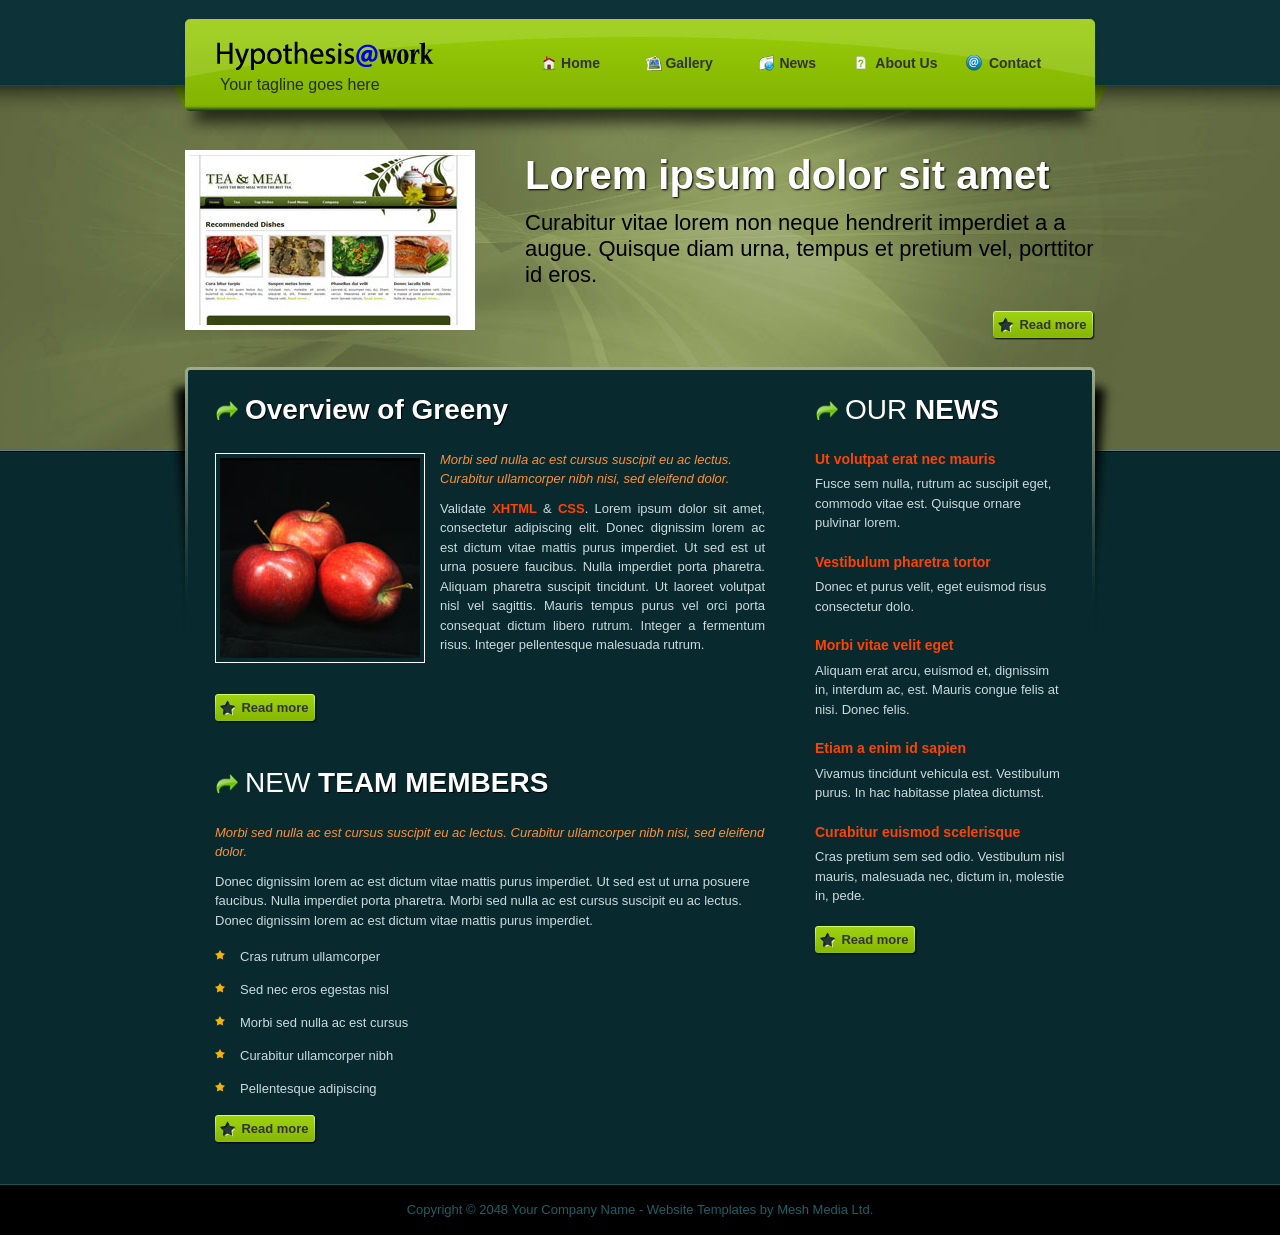
<file: about.html>
<!DOCTYPE html PUBLIC "-//W3C//DTD XHTML 1.0 Transitional//EN" "http://www.w3.org/TR/xhtml1/DTD/xhtml1-transitional.dtd">
<html xmlns="http://www.w3.org/1999/xhtml">
<head>
<meta http-equiv="Content-Type" content="text/html; charset=utf-8" />
<title>About Greeny Template</title>
<meta name="keywords" content="free css templates, about, greeny, CSS, HTML" />
<meta name="description" content="About Greeny - free CSS template" />
<link href="style.css" rel="stylesheet" type="text/css" />

</head>
<body>

<div id="header_wrapper">
	<div id="header">
    	
        <div id="site_title">
            <a href="index.html"><img src="images/hypothesis.png" alt="logo" /><span>Your tagline goes here</span></a>
        </div> <!-- end of site_title -->

        <div id="menu">
            <ul>
                 <li class="home"><a href="index.html">Home</a></li>
                <li class="gallery"><a href="gallery.html">Gallery</a></li>
                <li class="news"><a href="news.html">News</a></li>
                <li class="about"><a href="about.html">About Us</a></li>
                <li class="contact"><a href="contact.html">Contact</a></li>
            </ul>    	
        </div> <!-- end of menu -->

        <div class="cleaner"></div>
        
	</div> <!-- end of header -->
</div> <!-- end of header_wrapper -->

<div id="banner_wrapper">
	<div id="banner">
    
    	<img src="images/image_01.jpg" alt="image" />
    
        <h1>Lorem ipsum dolor sit amet</h1>
        <p>Curabitur vitae lorem non neque hendrerit imperdiet a a augue. Quisque diam urna, tempus et pretium vel, porttitor id eros. </p>
        <div class="button image_fr"><a href="#">Read more</a></div>
        
    </div>	<!-- end of banner -->
</div> <!-- end of banner_wrapper -->

<div id="content_wrapper">
	<div id="content">
    
    		<div class="col_w550 float_l">
            	<h2 class="arrow"><span>Overview of Greeny</span></h2>
                <div class="image_wrapper image_fl"><img src="images/image_05.jpg" alt="image" /></div>
                <p><em>Morbi sed nulla ac est cursus suscipit eu ac lectus. Curabitur  ullamcorper nibh nisi, sed eleifend dolor. </em></p>
                <p align="justify">Validate <a href="http://validator.w3.org/check?uri=referer" rel="nofollow"><strong>XHTML</strong></a> &amp; <a href="http://jigsaw.w3.org/css-validator/check/referer" rel="nofollow"><strong>CSS</strong></a>. Lorem ipsum dolor sit amet, consectetur adipiscing elit. Donec dignissim lorem ac est dictum vitae mattis purus imperdiet. Ut sed est ut urna posuere faucibus. Nulla imperdiet porta pharetra. Aliquam pharetra suscipit tincidunt. Ut laoreet volutpat nisl vel sagittis. Mauris tempus purus vel orci porta consequat dictum libero rutrum. Integer a fermentum risus. Integer pellentesque malesuada rutrum.</p>
                <p align="justify">&nbsp;</p>
              <div class="button"><a href="#">Read more</a></div>
                
                <div class="cleaner_h50"></div>
                
                <h2 class="arrow">NEW <span>TEAM MEMBERS</span></h2>
  	       		<p><em>Morbi sed nulla ac est cursus suscipit eu ac lectus. Curabitur  ullamcorper nibh nisi, sed eleifend dolor.</em></p>
                <p>Donec dignissim lorem ac est dictum vitae mattis purus imperdiet. Ut sed est ut urna posuere faucibus. Nulla imperdiet porta pharetra. Morbi sed nulla ac est cursus suscipit eu ac lectus.  Donec dignissim lorem ac est dictum vitae mattis purus imperdiet.</p>
                
                <ul class="tmo_list">
                  <li>Cras rutrum ullamcorper </li>
                    <li>Sed nec eros egestas nisl </li>
                    <li>Morbi sed nulla ac est cursus </li>
                    <li>Curabitur ullamcorper nibh </li>
                    <li>Pellentesque adipiscing </li>                        
</ul>
                <div class="cleaner"></div>
                <div class="button"><a href="#">Read more</a></div>
            </div>
    
    		<div class="col_w250 col_last">
               	<h2 class="arrow">OUR <span>NEWS</span></h2>
                
                <div class="sb_news_box">
	                <h6><a href="#">Ut volutpat erat nec mauris</a></h6>
					Fusce sem nulla, rutrum ac suscipit eget, commodo vitae est.
                    Quisque ornare pulvinar lorem.
                        <div class="cleaner"></div>
            	</div>
                
                <div class="sb_news_box">
					<h6><a href="#">Vestibulum pharetra tortor</a></h6>
                        Donec et purus velit, eget euismod risus consectetur dolo.
                    <div class="cleaner"></div>
                </div>
                
                <div class="sb_news_box">
	                <h6><a href="#">Morbi vitae velit eget</a></h6>
					Aliquam erat arcu, euismod et, dignissim in, interdum ac, est. Mauris congue felis at nisi. Donec felis.
					<div class="cleaner"></div>
                </div>
                
                <div class="sb_news_box">
	                    <h6><a href="#">Etiam a enim id sapien</a></h6>
					Vivamus tincidunt vehicula est. Vestibulum purus. In hac habitasse platea dictumst.
					<div class="cleaner"></div>
                </div>
                
                <div class="sb_news_box">
	                    <h6><a href="#">Curabitur euismod scelerisque</a></h6>
                        Cras pretium sem sed odio. Vestibulum nisl mauris, malesuada nec, dictum in, molestie in, pede.
                    <div class="cleaner"></div>
                </div>
                
                <div class="button"><a href="#">Read more</a></div>
            </div>
            
            <div class="cleaner"></div>
    </div> <!-- end of content -->
</div> <!-- end of content -->

<div id="footer_wrapper">
	<div id="footer">
    
        Copyright © 2048 Your Company Name - 
       <a href="http://meshmedia.co.uk">Website Templates</a>        by <a href="http://www.meshmedia.co.uk" target="_parent">Mesh Media Ltd.</a>
    
    </div>
</div>
</body>
</html>
</file>
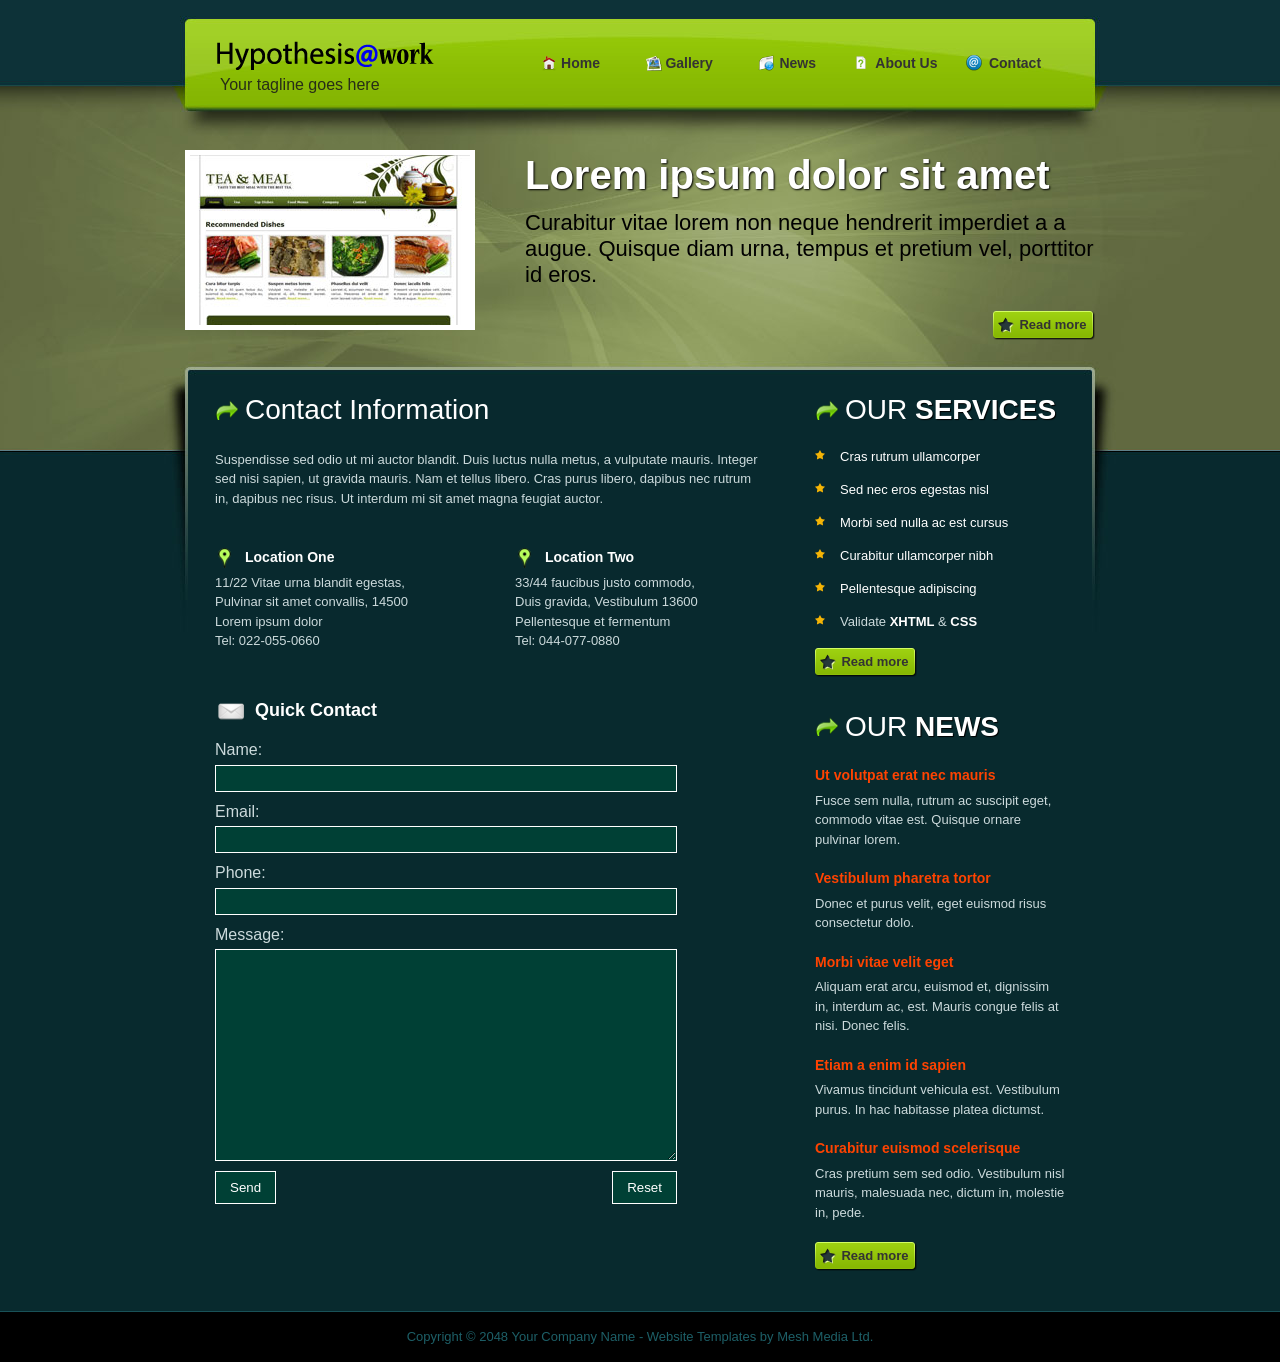
<file: contact.html>
<!DOCTYPE html PUBLIC "-//W3C//DTD XHTML 1.0 Transitional//EN" "http://www.w3.org/TR/xhtml1/DTD/xhtml1-transitional.dtd">
<html xmlns="http://www.w3.org/1999/xhtml">
<head>
<meta http-equiv="Content-Type" content="text/html; charset=utf-8" />
<title>Greeny Template Contact Form</title>
<meta name="keywords" content="free css templates, contact form, greeny, CSS, HTML" />
<meta name="description" content="Greeny Contact Form - free CSS template" />
<link href="style.css" rel="stylesheet" type="text/css" />

</head>
<body>

<div id="header_wrapper">
	<div id="header">
    	
        <div id="site_title">
            <a href="index.html"><img src="images/hypothesis.png" alt="logo" /><span>Your tagline goes here</span></a>
        </div> <!-- end of site_title -->

        <div id="menu">
            <ul>
               <li class="home"><a href="index.html">Home</a></li>
                <li class="gallery"><a href="gallery.html">Gallery</a></li>
                <li class="news"><a href="news.html">News</a></li>
                <li class="about"><a href="about.html">About Us</a></li>
                <li class="contact"><a href="contact.html">Contact</a></li>
            </ul>    	
        </div> <!-- end of menu -->

        <div class="cleaner"></div>
        
	</div> <!-- end of header -->
</div> <!-- end of header_wrapper -->

<div id="banner_wrapper">
	<div id="banner">
    
    	<img src="images/image_01.jpg" alt="image" />
    
        <h1>Lorem ipsum dolor sit amet</h1>
        <p>Curabitur vitae lorem non neque hendrerit imperdiet a a augue. Quisque diam urna, tempus et pretium vel, porttitor id eros. </p>
        <div class="button image_fr"><a href="#">Read more</a></div>
        
    </div>	<!-- end of banner -->
</div> <!-- end of banner_wrapper -->

<div id="content_wrapper">
	<div id="content">
    
    		<div class="col_w550 float_l">
            	<h2 class="arrow">Contact Information</h2>

              <p> Suspendisse sed odio ut mi auctor blandit. Duis luctus nulla metus, a vulputate mauris. Integer sed nisi sapien, ut gravida mauris. Nam et tellus libero. Cras purus libero, dapibus nec rutrum in, dapibus nec risus. Ut interdum mi sit amet magna feugiat auctor.</p>
              <div class="cleaner_h30"></div>
            
                <div class="col_w250">
                
                    <h6 class="pin">Location One</h6>
                    11/22 Vitae urna blandit  egestas,<br />
                    Pulvinar sit amet convallis, 14500<br />
					Lorem ipsum dolor<br />
					Tel: 022-055-0660<br />
              </div>
                    
                    <div class="col_w250 col_last">
               
                    <h6 class="pin">Location Two</h6>
                    33/44 faucibus justo commodo,<br />
                    Duis gravida,  Vestibulum 13600<br />
					Pellentesque et fermentum<br />
					Tel: 044-077-0880<br />
              </div>
        
        
            	<div class="cleaner_h50"></div>
            
            	<div id="contact_form">
            
                    <h4 class="mail">Quick Contact</h4>
                    
                    	<form method="post" name="contact" action="#">

                            <label for="author">Name:</label> <input name="author" type="text" class="input_field" id="author" maxlength="40" />
                          	<div class="cleaner_h10"></div>
                            
                            <label for="email">Email:</label> <input name="email" type="text" class="input_field" id="email" maxlength="40" />
                          	<div class="cleaner_h10"></div>
                            
                            <label for="phone">Phone:</label> <input name="phone" type="text" class="input_field" id="phone" maxlength="40" />
                            <div class="cleaner_h10"></div>

                            <label for="text">Message:</label> <textarea id="text" name="text" rows="0" cols="0" class="required"></textarea>
                            <div class="cleaner_h10"></div>

                            <input type="submit" class="submit_btn float_l" name="submit" id="submit" value="Send" />
                            <input type="reset" class="submit_btn float_r" name="reset" id="reset" value="Reset" />
                    
                        </form>

            </div> 
            </div>
            
            <div class="col_w250 col_last">

            	<h2 class="arrow">OUR <span>SERVICES</span></h2>
                
                <ul class="tmo_list">
                  <li><a href="#">Cras rutrum ullamcorper</a></li>
                    <li><a href="#">Sed nec eros egestas nisl</a></li>
                    <li><a href="#">Morbi sed nulla ac est cursus</a></li>
                    <li><a href="#">Curabitur ullamcorper nibh</a></li>
                    <li><a href="#">Pellentesque adipiscing</a></li>    
                    <li>	Validate <a href="http://validator.w3.org/check?uri=referer" rel="nofollow"><strong>XHTML</strong></a> &amp; <a href="http://jigsaw.w3.org/css-validator/check/referer" rel="nofollow"><strong>CSS</strong></a>     
                    </li>               
              	</ul>
                
              	<div class="cleaner"></div>
                
                <div class="button"><a href="#">Read more</a></div>
                
                <div class="cleaner_h40"></div>
                
               	<h2 class="arrow">OUR <span>NEWS</span></h2>
                
                <div class="sb_news_box">
	                <h6><a href="#">Ut volutpat erat nec mauris</a></h6>
					Fusce sem nulla, rutrum ac suscipit eget, commodo vitae est.
                    Quisque ornare pulvinar lorem.
                        <div class="cleaner"></div>
            	</div>
                
                <div class="sb_news_box">
					<h6><a href="#">Vestibulum pharetra tortor</a></h6>
                        Donec et purus velit, eget euismod risus consectetur dolo.
                    <div class="cleaner"></div>
                </div>
                
                <div class="sb_news_box">
	                <h6><a href="#">Morbi vitae velit eget</a></h6>
					Aliquam erat arcu, euismod et, dignissim in, interdum ac, est. Mauris congue felis at nisi. Donec felis.
					<div class="cleaner"></div>
                </div>
                
                <div class="sb_news_box">
	                    <h6><a href="#">Etiam a enim id sapien</a></h6>
					Vivamus tincidunt vehicula est. Vestibulum purus. In hac habitasse platea dictumst.
					<div class="cleaner"></div>
                </div>
                
                <div class="sb_news_box">
	                    <h6><a href="#">Curabitur euismod scelerisque</a></h6>
                        Cras pretium sem sed odio. Vestibulum nisl mauris, malesuada nec, dictum in, molestie in, pede.
                    <div class="cleaner"></div>
                </div>
                
                <div class="button"><a href="#">Read more</a></div>
            </div>
    
    		
            <div class="cleaner"></div>
    </div> <!-- end of content -->
</div> <!-- end of content -->

<div id="footer_wrapper">
	<div id="footer">
    
        Copyright © 2048 Your Company Name - 
       <a href="http://meshmedia.co.uk">Website Templates</a>        by <a href="http://www.meshmedia.co.uk" target="_parent">Mesh Media Ltd.</a>
    
    </div>
</div>
</body>
</html>
</file>
<file: style.css>
/*
Credit: http://www.templatemo.com
*/

body {
	margin: 0px;
	padding: 0px;
	color: #ccdadc;
	font-family: Tahoma, Geneva, sans-serif;
	font-size: 13px;
	line-height: 1.5em; 
	background-color: #082a2e;
	background-image: url(images/body.jpg);
	background-repeat: repeat-x;
	background-position: top;
}

a, a:link, a:visited { color: #ff4301; text-decoration: none; }
a:hover { color: #99FF00; text-decoration: underline; }

p { margin: 0px; padding: 0; }
img { border: none; }

h1, h2, h3, h4, h5, h6 { color: #fff; }
h1 { font-size: 40px; font-weight: normal; margin: 0 0 30px 0; padding: 5px 0; }
h2 { font-size: 28px; font-weight: normal; margin: 0 0 30px 0; padding: 0; }
h2 span { text-shadow: 1px 1px 1px #000; font-weight: bold; }
h3 { font-size: 21px; margin: 0 0 15px 0; padding: 0; padding: 0; color: #000; font-weight: normal; }
h4 { font-size: 18px; margin: 0 0 20px 0; padding: 0; }
h5 { font-size: 16px; margin: 0 0 10px 0; padding: 0; color: #fff; text-shadow: 1px 1px 1px #555 }
h6 { font-size: 14px; margin: 0 0 5px 0; padding: 0; }

.cleaner { clear: both; width: 100%; height: 0px; font-size: 0px;  }
.cleaner_h10 { clear: both; width:100%; height: 10px; }
.cleaner_h20 { clear: both; width:100%; height: 20px; }
.cleaner_h30 { clear: both; width:100%; height: 30px; }
.cleaner_h40 { clear: both; width:100%; height: 40px; }
.cleaner_h50 { clear: both; width:100%; height: 50px; }
.cleaner_h60 { clear: both; width:100%; height: 60px; }


.float_l { float: left; }
.float_r { float: right; }

.image_wrapper { display: inline-block; padding: 4px; border: 1px solid #fff; background: none; margin-bottom: 10px; }
.image_fl { float: left; margin: 3px 15px 0 0; }
.image_fr { float: right; margin: 3px 0 0 15px; }

blockquote { font-style: italic; margin-left: 10px;}
cite { font-weight: bold; color:#3b3823; }
cite span { color: #696443; }
em { color: #ff9130; }

.tmo_list { margin: 20px 0; padding: 0; list-style: none; }
.tmo_list li { background: transparent url(images/list.png) no-repeat scroll 0 0px; margin:0 0 20px; padding:0 0 0 25px; 	line-height: 1em; }
.tmo_list li a { color: #fff; }
.tmo_list li a:hover { color: #ff4301; }


.button a {
	display: block;
	width: 84px;
	height: 25px;
	color: #333;
	padding: 4px 0 0 18px;
	text-align: center;
	text-decoration: none;
	font-weight: bold;
	background: url(images/button_hover.png) no-repeat;
}

.button a:hover {
	color: #000;
	background: url(images/button.png) no-repeat;
}

#header_wrapper { 
	width: 100%;
	height: 120px;
	background: url(images/header.jpg) no-repeat top center;
}

#header {
	width: 910px;
	height: 120px;
	padding: 0 30px;
	margin: 0 auto;
	background: url(images/header.jpg) no-repeat top center;
}

#header  #site_title {
	float: left;
	padding: 35px 0 0 30px;
}

#header  #site_title a {
	margin: 0px;
	padding: 0px;
	font-size: 40px;
	color: #ffffff;
	font-weight: bold;
	text-decoration: none;
}

#header  #site_title a span {
	display: block;
	font-size: 16px;
	color: #272d17;
	font-weight: normal;
	margin-top: 5px;
	margin-left: 5px;
}

/* menu */

#menu {
	float: right;
	margin: 50px 30px 0;
	height: 31px;
}

#menu ul {
	margin: 0;
	padding: 0;
	list-style: none;
}

#menu li {
	padding: 0px;
	margin: 0px;
	display: inline-block;
}

#menu ul li a {
	float: left;
	display: block;
	width: 100px;
	height: 27px;
	padding: 4px 0 0;
	margin-left: 5px;
	font-size: 14px;
	color: #333;	

	text-align: center;
	text-decoration: none;
	font-weight: bold;
	outline: none;
	border: none;
}

#menu ul li a:hover,  #menu ul li .current {
	color: #000;
}
#menu ul li.home
{
	background: url(images/home.png) left top no-repeat;
	background-position:15px 5px;
}
#menu ul li.gallery
{
	background: url(images/gallery.png) left top no-repeat;
	background-position:12px 5px;
}
#menu ul li.news
{
	background: url(images/news.png) left top no-repeat;
	background-position:15px 5px;
}
#menu ul li.about
{
	background: url(images/about.png) left top no-repeat;
	background-position:2px 5px;
}
#menu ul li.contact
{
	background: url(images/contact.png) left top no-repeat;
	background-position:6px 5px;
}
/* end of menu */

/* banner */

#flash_area {
	width: 910px;
	height: 220px;
	padding: 10px 20px;
	margin: 0 auto;
}

#banner_wrapper {
	clear: both;
	width: 100%;
	height: 240px;
	background: url(images/banner.jpg) no-repeat center top;
}

#banner {
	width: 910px;
	height: 180px;
	padding: 30px;
	margin: 0 auto;
	background: url(images/banner.jpg) no-repeat center top;
}

#banner img {
	float: left;
	width: 280px;
	height: 170px;
	margin-right: 50px;
	border: 5px solid #fff;
}

#banner h1 {
	color: #fff;
	line-height: 40px;
	font-weight: bold;
	margin-bottom: 10px;
	text-shadow: 1px 1px 2px #000;	
}

#banner p {
	font-size: 22px;
	line-height: 26px;
	margin-bottom: 20px;
	color: #000;
}

#banner .more a {
	float: right;
	font-size: 20px;
	color: #333;
}

#banner .more span {
	font-weight: bold;
	margin-right: 5px;
	font-size: 25px;
	color: #f4612e;
}

#banner .more a:hover {
	color: #f4612e;
	text-decoration: none;
}

/* end of banner */

/* content */

#content_wrapper {
	clear: both;
	width: 100%;
	background: url(images/content.jpg) no-repeat center top;
}

#content {
	width: 850px;
	padding: 40px 55px;
	margin: 0 auto;
	background: url(images/content.jpg) no-repeat center top;
}

#content p {
	margin-bottom: 10px;
}

.col_w425 {
	width: 425px;
}

.col_w250 {
	float: left;
	margin-right: 50px;
	width: 250px;
}

.col_w550 {
	width: 550px;
	margin-right: 50px;
}

.col_last {
	margin-right: 0;
}

.news_box {
	clear: both;
	margin-bottom: 30px;
	padding-bottom: 30px;
	border-bottom: 1px dashed #fff;
}

.news_box .news_meta {
	margin-bottom: 10px;
}

.news_box img {
	float: right;
	width: 220px;
	height: 180px;
	margin-left: 30px;
	border: 1px solid #fff;
	padding: 4px;
}

.news_box_last {
	margin: 0;
	padding: 0;
	border: none;
}

.sb_news_box {
	margin-bottom: 20px;
}

.sb_news_box a {
	text-decoration: none;
}

.sb_news_box a h6 {
	color: #ff9130;
	text-decoration: underline;
}

.sb_news_box a:hover h6 {
	color: #99FF00;
	text-decoration: none;
}

.service_box {
	clear: both;
	padding-bottom: 30px;
	margin-bottom: 30px;
	border-bottom: 1px dashed #fff;
}

.service_box img {
	float: left;
	width: 48px;
	height: 48px;
}

.service_box .sb_right {
	float: right;
	width: 200px;
}
.pin
{
	background: url(images/pin.png) no-repeat;
	padding-left:30px;
	background-position:0px 0px;

}

/* gallery */
	#gallery {
		clear: both;
		margin-top: 20px;
	}
	
	#gallery a {
		border: none;
	}
	#gallery ul { list-style: none; margin: 0; padding: 0; }
	#gallery ul li {
		padding: 0;
		margin: 0 50px 50px 0;
		width: 250px;
		height: 190px;
		display: inline-block;
		float: left;
	}
	
	#gallery ul li a {
		display: block;
		width: 250px;
		height: 190px;
	}
	
	#gallery ul li a img {
		width: 240px;
		height: 180px;
		border: 5px solid #fff;
	}
	
	#gallery ul .odd {
		margin-right: 0;
	}
/* end of gallery */
.arrow
{
	background: url(images/arrow.png) no-repeat;
	padding-left:30px;
	background-position:0px 0px;
}

.mail
{
	background: url(images/mail.png) no-repeat;
	padding-left:40px;
	background-position:0px -5px;
}
#contact_form {
	float: left;
	padding: 0;
}

#contact_form form {
	margin: 0px;
	padding: 0px;
}

#contact_form form .input_field {
	width: 450px;
	padding: 5px;
	background: #004035;
	border: 1px solid #FFFFFF;
	color: #FFFFFF;
	font-family: Tahoma, Geneva, sans-serif;
	font-size: 13px;
}

#contact_form form label {
	display: block;
	width: 100px;
	margin-bottom: 5px;
	font-size: 16px;	
}

#contact_form form textarea {
	width: 450px;
	height: 200px;
	padding: 5px;
	background: #004035;
	border: 1px solid #FFFFFF;
	color: #FFFFFF;
	font-family: Tahoma, Geneva, sans-serif;
	font-size: 13px;
}

#contact_form form .submit_btn {
	margin: 0px;
	padding: 8px 14px;
	background-color: #004035;
	color: #FFFFFF;
	border: 1px solid #FFFFFF;
}


/* footer */

#footer_wrapper {
	clear: both;
	width: 100%;
	color: #1d5f67;
	background: #000;
	border-top: 1px solid #195157;
}

#footer {
	width: 910px;
	padding: 15px 30px;
	margin: 0 auto;
	text-align: center;
}

#footer a {
	color: #1d5f67;
	text-decoration: none;
}

/* end of copyright */
</file>
